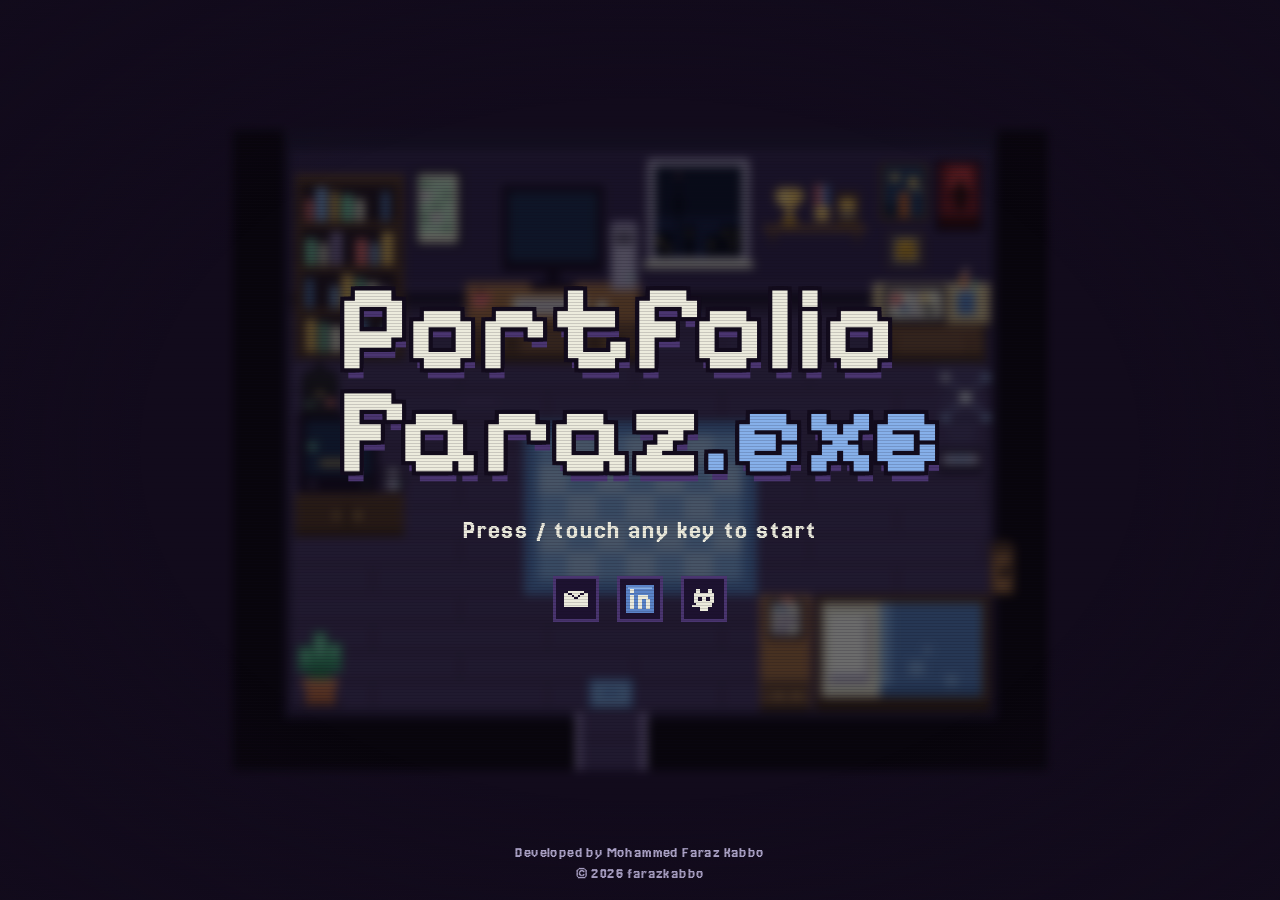
<file: index.html>
<!DOCTYPE html>
<html lang="en">
<head>
    <meta charset="UTF-8">
    <meta name="viewport" content="width=device-width, initial-scale=1.0, viewport-fit=cover">
    <title>Mohammed Faraz Kabbo | Portfolio</title>
    <meta name="description" content="The interactive pixel-art portfolio of Mohammed Faraz Kabbo — Computer Science student at York University, backend developer and competitive programmer. Walk around the room, boot the retro OS, or just read the résumé.">
    <meta name="author" content="Mohammed Faraz Kabbo">
    <meta name="theme-color" content="#120b1c">

    <meta property="og:type" content="website">
    <meta property="og:title" content="Mohammed Faraz Kabbo | Portfolio">
    <meta property="og:description" content="An interactive pixel-art portfolio: a walkable room, a retro operating system and a game console full of projects.">
    <meta property="og:image" content="./images/faraz.jpg">
    <meta name="twitter:card" content="summary">

    <link rel="shortcut icon" href="./images/channel logo.png" type="image/x-icon">

    <link rel="preconnect" href="https://fonts.googleapis.com">
    <link rel="preconnect" href="https://fonts.gstatic.com" crossorigin>
    <link href="https://fonts.googleapis.com/css2?family=Jersey+20&family=Pixelify+Sans:wght@700&display=swap" rel="stylesheet">

    <link rel="stylesheet" href="app/styles/base.css">
    <link rel="stylesheet" href="app/styles/room.css">
    <link rel="stylesheet" href="app/styles/os.css">
    <link rel="stylesheet" href="app/styles/console.css">
    <link rel="stylesheet" href="app/styles/extras.css">

    <script type="application/ld+json">
    {
        "@context": "https://schema.org",
        "@type": "Person",
        "name": "Mohammed Faraz Kabbo",
        "jobTitle": "Software Developer",
        "alumniOf": "York University",
        "address": { "@type": "PostalAddress", "addressLocality": "Toronto", "addressRegion": "ON", "addressCountry": "CA" },
        "sameAs": [
            "https://github.com/farazkabbo",
            "https://www.linkedin.com/in/mohammed-faraz-kabbo/"
        ]
    }
    </script>
</head>
<body>
    <div id="app"></div>

    <!-- CRT scanlines (toggle with the eye button) -->
    <div class="crt" aria-hidden="true"></div>
    <!-- Screen-reader announcements -->
    <div id="live" class="sr-only" aria-live="polite"></div>

    <noscript>
        <h1>Mohammed Faraz Kabbo</h1>
        <p>This portfolio is an interactive game and needs JavaScript.</p>
        <p><a href="./classic.html">Open the classic version of the site instead</a>.</p>
    </noscript>

    <script type="module" src="app/main.js"></script>
</body>
</html>
</file>
<file: app/styles/base.css>
/* Tokens, reset, shared pieces (buttons, HUD, CRT overlay), title + menu screens */

:root {
    --ink: #120b1c;
    --night: #1d1230;
    --plum: #2e1f47;
    --grape: #4a3570;
    --lilac: #8d7bb5;
    --mist: #b9b0d6;
    --paper: #ecebdd;
    --sky: #86b0ea;
    --deep: #5b84c9;
    --amber: #f2c66d;
    --coral: #e8747c;
    --mint: #7fd6b6;

    --font: 'Jersey 20', 'Courier New', monospace;
    --font-logo: 'Pixelify Sans', 'Jersey 20', monospace;
    --shadow: 4px 4px 0 rgba(18, 11, 28, 0.45);
}

*,
*::before,
*::after {
    box-sizing: border-box;
}

html {
    font-size: 20px;
    -webkit-text-size-adjust: 100%;
}

body {
    margin: 0;
    min-height: 100dvh;
    background: var(--ink);
    color: var(--paper);
    font-family: var(--font);
    line-height: 1.3;
    letter-spacing: 0.02em;
    overflow-x: hidden;
}

h1, h2, h3, h4, p, ul, dl, dd {
    margin: 0;
}

ul {
    padding: 0;
}

button,
input {
    font: inherit;
    color: inherit;
}

button {
    cursor: pointer;
}

a {
    color: inherit;
}

img {
    max-width: 100%;
    display: block;
}

[hidden] {
    display: none !important;
}

:focus-visible {
    outline: 3px solid var(--amber);
    outline-offset: 2px;
}

.px {
    image-rendering: pixelated;
    image-rendering: crisp-edges;
    display: block;
}

.sr-only {
    position: absolute;
    width: 1px;
    height: 1px;
    margin: -1px;
    overflow: hidden;
    clip-path: inset(50%);
    white-space: nowrap;
}

#app > main {
    animation: scene-in 0.3s steps(5);
}

@keyframes scene-in {
    from { opacity: 0; }
    to { opacity: 1; }
}

/* ---------- CRT overlay ---------- */
.crt {
    position: fixed;
    inset: 0;
    z-index: 1000;
    pointer-events: none;
    background:
        repeating-linear-gradient(to bottom, transparent 0 2px, rgba(18, 11, 28, 0.16) 2px 3px),
        radial-gradient(ellipse at center, transparent 55%, rgba(18, 11, 28, 0.45) 100%);
}

.no-fx .crt {
    display: none;
}

/* ---------- buttons ---------- */
.btn {
    display: inline-flex;
    align-items: center;
    justify-content: center;
    min-height: 40px;
    padding: 6px 14px;
    border: 3px solid var(--ink);
    background: var(--mist);
    color: var(--ink);
    font-weight: 700;
    letter-spacing: 0.06em;
    text-transform: uppercase;
    text-decoration: none;
    box-shadow: inset -3px -3px 0 var(--lilac), inset 3px 3px 0 rgba(255, 255, 255, 0.5);
}

.btn--primary {
    background: var(--sky);
    box-shadow: inset -3px -3px 0 var(--deep), inset 3px 3px 0 rgba(255, 255, 255, 0.5);
}

.btn--small {
    min-height: 32px;
    padding: 2px 10px;
    font-size: 0.85rem;
}

.btn:hover {
    filter: brightness(1.08);
}

.btn:active,
.btn[aria-checked='true'] {
    box-shadow: inset 3px 3px 0 var(--lilac);
    transform: translate(1px, 1px);
}

.btn:disabled {
    opacity: 0.55;
    cursor: not-allowed;
}

.row {
    display: flex;
    flex-wrap: wrap;
    gap: 8px;
    margin-top: 10px;
}

.tags {
    display: flex;
    flex-wrap: wrap;
    gap: 6px;
    margin-top: 8px;
    list-style: none;
}

.tags li {
    padding: 0 8px;
    border: 2px solid var(--ink);
    background: var(--mist);
    color: var(--ink);
    font-size: 0.85rem;
}

kbd {
    display: inline-block;
    min-width: 1.6em;
    padding: 0 5px;
    border: 2px solid currentColor;
    font: inherit;
    font-size: 0.85em;
    text-align: center;
}

/* ---------- HUD ---------- */
.hud {
    position: fixed;
    top: 12px;
    left: 50%;
    z-index: 50;
    display: flex;
    gap: 6px;
    transform: translateX(-50%);
}

.hud__btn {
    display: grid;
    place-items: center;
    width: 42px;
    height: 42px;
    padding: 0;
    border: 3px solid var(--ink);
    background: var(--sky);
    box-shadow: inset -3px -3px 0 var(--deep), inset 3px 3px 0 rgba(255, 255, 255, 0.45);
}

.hud__btn:hover {
    filter: brightness(1.1);
}

.hud__btn[aria-pressed='false'] {
    background: var(--lilac);
    box-shadow: inset 3px 3px 0 var(--grape);
}

/* ---------- blurred room backdrop ---------- */
.backdrop {
    position: absolute;
    top: 50%;
    left: 50%;
    width: auto;
    height: min(84dvh, 640px);
    max-width: 92vw;
    aspect-ratio: 224 / 176;
    transform: translate(-50%, -50%);
    filter: blur(5px) brightness(0.42);
    pointer-events: none;
}

/* ---------- title ---------- */
.title,
.select {
    position: relative;
    display: grid;
    place-items: center;
    min-height: 100dvh;
    overflow-x: clip;
    padding: 24px 16px;
}

.select {
    padding-top: 68px;
}

.title {
    cursor: pointer;
}

.title__inner,
.select__inner {
    position: relative;
    z-index: 1;
    display: flex;
    flex-direction: column;
    align-items: center;
    gap: 22px;
    text-align: center;
}

.logo {
    display: flex;
    flex-direction: column;
    align-items: flex-start;
    font-family: var(--font-logo);
    font-size: clamp(2.9rem, 13vw, 6rem);
    font-weight: 700;
    line-height: 0.86;
    color: var(--paper);
    text-shadow:
        -4px 0 0 var(--ink), 4px 0 0 var(--ink), 0 -4px 0 var(--ink), 0 4px 0 var(--ink),
        -4px -4px 0 var(--ink), 4px -4px 0 var(--ink), -4px 4px 0 var(--ink), 4px 4px 0 var(--ink),
        4px 10px 0 var(--grape);
}

.logo em {
    font-style: normal;
    color: var(--sky);
}

.title__start {
    padding: 6px 10px;
    border: 0;
    background: none;
    color: var(--paper);
    font-size: clamp(1rem, 3.6vw, 1.35rem);
    letter-spacing: 0.04em;
    animation: blink 1.2s steps(2, jump-none) infinite;
}

.title__start:focus-visible {
    outline: none;
}

@keyframes blink {
    50% { opacity: 0.25; }
}

.title__socials {
    display: flex;
    gap: 18px;
}

.title__social {
    display: grid;
    place-items: center;
    width: 46px;
    height: 46px;
    border: 3px solid var(--grape);
    background: var(--night);
    transition: transform 0.1s steps(2);
}

.title__social:hover,
.title__social:focus-visible {
    border-color: var(--sky);
    transform: translateY(-3px);
}

.title__credit {
    position: absolute;
    bottom: 16px;
    left: 0;
    right: 0;
    z-index: 1;
    text-align: center;
    font-size: 0.8rem;
    color: var(--mist);
}

/* ---------- select your journey ---------- */
.select .hud {
    left: auto;
    right: 12px;
    transform: none;
}

.select__title {
    font-size: clamp(1.3rem, 4.5vw, 1.8rem);
    font-weight: 600;
    letter-spacing: 0.04em;
}

.select__list {
    display: flex;
    flex-wrap: wrap;
    justify-content: center;
    gap: 10px 26px;
}

.select__item {
    position: relative;
    display: flex;
    flex-direction: column;
    align-items: center;
    gap: 6px;
    width: 176px;
    padding: 26px 6px 10px;
    border: 3px solid transparent;
    background: none;
    color: var(--paper);
}

.select__art {
    display: grid;
    place-items: end center;
    height: 70px;
    filter: drop-shadow(3px 3px 0 rgba(18, 11, 28, 0.6));
    transition: transform 0.12s steps(3);
}

.select__label {
    font-size: 1.15rem;
    white-space: nowrap;
    letter-spacing: 0.03em;
}

.select__hint {
    font-size: 0.78rem;
    color: var(--mist);
    opacity: 0;
}

.select__item:hover,
.select__item:focus-visible {
    outline: none;
    border-color: var(--grape);
    background: rgba(29, 18, 48, 0.7);
}

.select__item:hover .select__art,
.select__item:focus-visible .select__art {
    transform: translateY(-6px) scale(1.08);
}

.select__item:hover .select__label,
.select__item:focus-visible .select__label {
    color: var(--sky);
}

.select__item:hover .select__hint,
.select__item:focus-visible .select__hint {
    opacity: 1;
}

.select__item:hover::before,
.select__item:focus-visible::before {
    content: '';
    position: absolute;
    top: 8px;
    border: 7px solid transparent;
    border-top-color: var(--sky);
}

.select__alt {
    font-size: 0.85rem;
    color: var(--mist);
}

.select__alt a {
    color: var(--sky);
}

@media (max-width: 640px) {
    .select__list {
        gap: 6px;
    }

    .select__item {
        width: 47%;
        padding-top: 22px;
    }

    .select__label {
        font-size: 1rem;
    }

    .select__hint {
        opacity: 1;
    }
}

noscript {
    display: block;
    max-width: 520px;
    margin: 20vh auto;
    padding: 20px;
    border: 3px solid var(--lilac);
    text-align: center;
}

@media (prefers-reduced-motion: reduce) {
    *,
    *::before,
    *::after {
        animation: none !important;
        transition: none !important;
    }
}
</file>
<file: app/styles/room.css>
/* The room scene, the dialog box and the touch controls */

.room {
    display: flex;
    flex-direction: column;
    align-items: center;
    justify-content: center;
    gap: 10px;
    min-height: 100dvh;
    padding: 64px 12px 12px;
}

.room__stage {
    position: relative;
    border: 4px solid var(--night);
    box-shadow: 0 0 0 4px var(--plum), 0 0 60px rgba(134, 176, 234, 0.12);
    line-height: 0;
}

.room__canvas {
    cursor: pointer;
    touch-action: manipulation;
}

.room__canvas:focus-visible {
    outline: 2px dashed var(--grape);
    outline-offset: 10px;
}

.room__hint {
    min-height: 1.4em;
    font-size: 0.85rem;
    color: var(--mist);
    text-align: center;
}

.room__menu {
    position: fixed;
    top: 60px;
    left: 50%;
    z-index: 70;
    display: grid;
    min-width: 220px;
    border: 3px solid var(--ink);
    background: var(--paper);
    box-shadow: var(--shadow);
    transform: translateX(-50%);
}

.room__menuitem {
    padding: 6px 14px;
    border: 0;
    background: none;
    color: var(--ink);
    text-align: left;
}

.room__menuitem:hover,
.room__menuitem:focus-visible {
    outline: none;
    background: var(--sky);
}

/* ---------- dialog ---------- */
.dialog {
    position: fixed;
    left: 50%;
    bottom: 14px;
    z-index: 60;
    display: flex;
    align-items: flex-end;
    width: min(760px, calc(100vw - 20px));
    transform: translateX(-50%);
    animation: dialog-in 0.2s steps(4);
}

@keyframes dialog-in {
    from { transform: translate(-50%, 24px); opacity: 0; }
}

.dialog__portrait {
    position: relative;
    flex: none;
    margin-right: -14px;
}

.dialog__portrait::before {
    content: '';
    position: absolute;
    inset: 12% 0 0 -8%;
    background: var(--sky);
    clip-path: polygon(0 0, 100% 100%, 0 100%);
}

.dialog__portrait canvas {
    position: relative;
    width: clamp(88px, 24vw, 200px) !important;
    height: auto !important;
}

.dialog__box {
    position: relative;
    flex: 1;
    min-width: 0;
    padding: 20px 16px 12px;
    border: 3px solid var(--lilac);
    background: var(--ink);
    box-shadow: var(--shadow);
}

.dialog__name {
    position: absolute;
    top: -1.25em;
    left: -3px;
    padding: 0 14px;
    border: 3px solid var(--ink);
    background: var(--sky);
    color: var(--ink);
    font-weight: 700;
}

.dialog__text {
    min-height: 4.2em;
    font-size: 1.02rem;
}

.dialog__actions {
    display: flex;
    justify-content: flex-end;
    gap: 8px;
    margin-top: 8px;
}

/* ---------- touch controls ---------- */
.dpad {
    display: none;
}

@media (pointer: coarse) {
    .dpad {
        display: flex;
        align-items: center;
        justify-content: space-between;
        width: min(440px, 100%);
        padding: 0 12px;
    }

    .room__hint {
        display: none;
    }
}

.dpad__cross {
    display: grid;
    grid-template: repeat(3, 44px) / repeat(3, 44px);
}

.dpad__btn {
    position: relative;
    border: 3px solid var(--ink);
    background: var(--mist);
    touch-action: none;
}

.dpad__btn::before {
    content: '';
    position: absolute;
    inset: 0;
    margin: auto;
    width: 0;
    height: 0;
    border: 8px solid transparent;
}

.dpad__btn--up { grid-area: 1 / 2; }
.dpad__btn--left { grid-area: 2 / 1; }
.dpad__btn--right { grid-area: 2 / 3; }
.dpad__btn--down { grid-area: 3 / 2; }
.dpad__btn--up::before { border-bottom-color: var(--ink); top: -8px; }
.dpad__btn--down::before { border-top-color: var(--ink); bottom: -8px; }
.dpad__btn--left::before { border-right-color: var(--ink); left: -8px; }
.dpad__btn--right::before { border-left-color: var(--ink); right: -8px; }

.dpad__btn:active {
    background: var(--sky);
}

.dpad__act {
    width: 72px;
    height: 72px;
    border: 3px solid var(--ink);
    background: var(--coral);
    color: var(--ink);
    font-size: 1.5rem;
    font-weight: 700;
    box-shadow: inset -4px -4px 0 rgba(18, 11, 28, 0.25);
}
</file>
<file: app/styles/os.css>
/* FarazOS: desktop, windows, taskbar, start menu and the apps */

.os {
    position: relative;
    display: grid;
    grid-template-rows: minmax(0, 1fr) auto;
    height: 100dvh;
    overflow: hidden;
    color: var(--ink);
}

.os__desktop {
    position: relative;
    overflow: hidden;
    background: #5d6aa8 radial-gradient(#6c7ab8 1px, transparent 1.5px) 0 0 / 9px 9px;
}

.os__icons {
    position: absolute;
    inset: 10px auto 10px 10px;
    display: flex;
    flex-direction: column;
    flex-wrap: wrap;
    align-content: flex-start;
    gap: 4px 6px;
    list-style: none;
}

.deskicon {
    display: flex;
    flex-direction: column;
    align-items: center;
    gap: 4px;
    width: 92px;
    padding: 6px 2px;
    border: 2px solid transparent;
    background: none;
    color: var(--paper);
    font-size: 0.82rem;
    line-height: 1.15;
    text-shadow: 1px 1px 0 var(--ink), 2px 2px 0 var(--ink);
}

.deskicon canvas {
    filter: drop-shadow(2px 2px 0 rgba(18, 11, 28, 0.45));
}

.deskicon:hover,
.deskicon:focus-visible {
    outline: none;
    border: 2px dotted var(--paper);
    background: rgba(18, 11, 28, 0.25);
}

.os__windows {
    position: absolute;
    inset: 0;
    pointer-events: none;
}

/* ---------- window ---------- */
.win {
    position: absolute;
    display: flex;
    flex-direction: column;
    border: 3px solid var(--ink);
    background: var(--paper);
    box-shadow: 6px 6px 0 rgba(18, 11, 28, 0.35);
    pointer-events: auto;
    animation: win-in 0.15s steps(3);
}

@keyframes win-in {
    from { transform: scale(0.92); opacity: 0; }
}

.win:focus {
    outline: none;
}

.win.is-max {
    top: 0 !important;
    left: 0 !important;
    width: 100% !important;
    height: 100% !important;
    box-shadow: none;
}

.win__bar {
    display: flex;
    align-items: center;
    gap: 8px;
    flex: none;
    min-height: 36px;
    padding: 3px 4px 3px 8px;
    border-bottom: 3px solid var(--ink);
    background: var(--mist);
    cursor: grab;
    touch-action: none;
    user-select: none;
}

.win.is-active .win__bar {
    background: var(--sky);
}

.win__title {
    flex: 1;
    overflow: hidden;
    font-size: 0.9rem;
    font-weight: 700;
    letter-spacing: 0.08em;
    text-overflow: ellipsis;
    text-transform: uppercase;
    white-space: nowrap;
}

.win__ctls {
    display: flex;
    gap: 4px;
}

.win__ctl {
    position: relative;
    width: 28px;
    height: 26px;
    padding: 0;
    border: 2px solid var(--ink);
    background: var(--paper);
    box-shadow: inset -2px -2px 0 var(--mist);
}

.win__ctl::before,
.win__ctl::after {
    content: '';
    position: absolute;
    inset: 0;
    margin: auto;
    background: var(--ink);
}

.win__ctl--min::before { width: 12px; height: 3px; top: 10px; }
.win__ctl--min::after { display: none; }
.win__ctl--max::before { width: 12px; height: 12px; background: none; border: 2px solid var(--ink); border-top-width: 4px; }
.win__ctl--max::after { display: none; }
.win__ctl--close::before { width: 14px; height: 3px; transform: rotate(45deg); }
.win__ctl--close::after { width: 14px; height: 3px; transform: rotate(-45deg); }

.win__ctl:hover {
    background: var(--amber);
}

.win__ctl--close:hover {
    background: var(--coral);
}

.win__body {
    flex: 1;
    min-height: 0;
    overflow: auto;
    padding: 12px;
    font-size: 0.92rem;
}

.win__grip {
    position: absolute;
    right: 0;
    bottom: 0;
    width: 18px;
    height: 18px;
    background: linear-gradient(135deg, transparent 50%, var(--ink) 50% 60%, transparent 60% 70%, var(--ink) 70% 80%, transparent 80%);
    cursor: nwse-resize;
    touch-action: none;
}

.win.is-max .win__grip {
    display: none;
}

/* ---------- shared page content ---------- */
.page > * + * {
    margin-top: 10px;
}

.page h3 {
    font-size: 1.15rem;
}

.page ul:not(.tags, .certs, .folder__grid) {
    padding-left: 1.2em;
}

.page__kicker {
    text-align: center;
    font-size: 0.85rem;
}

.page__name {
    margin-top: 0 !important;
    text-align: center;
    font-size: 1.45rem !important;
    font-weight: 700;
}

.page__role {
    margin-top: 0 !important;
    text-align: center;
    color: var(--grape);
}

.card {
    padding: 10px 12px;
    border: 2px solid var(--mist);
    background: rgba(255, 255, 255, 0.45);
}

.card > * + * {
    margin-top: 6px;
}

.card h4 {
    font-size: 1rem;
}

.card__date {
    font-size: 0.8rem;
    color: var(--grape);
}

.card__org {
    margin-top: 0 !important;
    color: var(--grape);
}

.badge {
    display: inline-block;
    padding: 0 8px;
    border: 2px solid var(--ink);
    background: var(--amber);
    font-size: 0.82rem;
    font-weight: 700;
}

.fine {
    font-size: 0.78rem;
    color: var(--grape);
}

/* ---------- browser ---------- */
.win__body--browser {
    display: flex;
    flex-direction: column;
    padding: 0;
    overflow: hidden;
}

.browser__bar {
    display: flex;
    gap: 8px;
    padding: 4px 10px;
    border-bottom: 2px solid var(--ink);
    background: var(--mist);
    font-size: 0.82rem;
}

.browser__url {
    flex: 1;
    padding: 0 6px;
    border: 2px solid var(--ink);
    background: var(--paper);
}

.browser__nav {
    display: flex;
    flex-wrap: wrap;
    justify-content: center;
    gap: 2px 14px;
    padding: 8px 10px;
    border-bottom: 2px dashed var(--mist);
}

.linkbtn {
    padding: 2px 2px;
    border: 0;
    background: none;
    color: #33509a;
    text-decoration: underline;
}

.linkbtn[aria-current] {
    color: var(--ink);
    font-weight: 700;
    text-decoration: none;
}

.browser__view {
    flex: 1;
    min-height: 0;
    overflow: auto;
    padding: 12px;
}

.browser__view:focus-visible {
    outline-offset: -3px;
}

/* ---------- folders ---------- */
.folder__path {
    margin: -12px -12px 10px;
    padding: 4px 12px;
    border-bottom: 2px solid var(--ink);
    background: var(--mist);
    font-size: 0.8rem;
}

.folder__grid {
    display: grid;
    grid-template-columns: repeat(auto-fill, minmax(104px, 1fr));
    gap: 8px;
    list-style: none;
}

.file {
    display: flex;
    flex-direction: column;
    align-items: center;
    gap: 4px;
    width: 100%;
    padding: 6px 4px;
    border: 2px solid transparent;
    background: none;
    color: var(--ink);
    font-size: 0.82rem;
    line-height: 1.15;
}

.file img {
    width: 84px;
    height: 60px;
    border: 2px solid var(--ink);
    object-fit: cover;
    image-rendering: pixelated;
}

.file:hover,
.file:focus-visible {
    outline: none;
    border: 2px dotted var(--ink);
    background: var(--sky);
}

.project__img {
    width: 100%;
    max-height: 180px;
    border: 2px solid var(--ink);
    object-fit: cover;
}

.certs {
    display: grid;
    grid-template-columns: repeat(auto-fill, minmax(110px, 1fr));
    gap: 10px;
    list-style: none;
}

.certs li {
    display: flex;
    flex-direction: column;
    font-size: 0.82rem;
}

.certs img {
    width: 100%;
    height: 72px;
    margin-bottom: 4px;
    border: 2px solid var(--ink);
    background: #fff;
    object-fit: contain;
}

.trash {
    list-style: none;
}

.trash li {
    display: flex;
    justify-content: space-between;
    gap: 12px;
    padding: 4px 0;
    border-bottom: 2px dashed var(--mist);
}

.trash span {
    color: var(--grape);
    font-size: 0.8rem;
}

/* ---------- terminal ---------- */
.win__body--terminal {
    display: flex;
    flex-direction: column;
    background: var(--ink);
    color: var(--mint);
    cursor: text;
}

.term__out {
    flex: 1;
    min-height: 0;
    overflow: auto;
}

.term__out pre {
    margin: 0;
    font: inherit;
    white-space: pre-wrap;
    word-break: break-word;
}

.term__prompt,
.term__line span {
    color: var(--sky);
}

.term__line {
    display: flex;
    gap: 8px;
    margin: 4px 0 0;
}

.term__input {
    flex: 1;
    min-width: 0;
    padding: 0;
    border: 0;
    background: none;
    color: var(--paper);
    caret-color: var(--amber);
}

.term__input:focus {
    outline: none;
}

/* ---------- paint ---------- */
.win__body--paint {
    display: flex;
    flex-direction: column;
    gap: 8px;
    background: var(--mist);
}

.paint__tools,
.paint__colors,
.paint__sizes {
    display: flex;
    flex-wrap: wrap;
    align-items: center;
    gap: 4px;
}

.paint__tools {
    gap: 8px 12px;
}

.paint__swatch {
    width: 26px;
    height: 26px;
    padding: 0;
    border: 2px solid var(--ink);
}

.paint__swatch[aria-checked='true'] {
    outline: 3px solid var(--paper);
    outline-offset: -5px;
    box-shadow: 0 0 0 2px var(--ink);
}

.paint__stage {
    flex: none;
}

.paint__canvas {
    width: 100%;
    height: auto;
    aspect-ratio: 160 / 100;
    border: 3px solid var(--ink);
    background: var(--paper);
    cursor: crosshair;
    touch-action: none;
}

/* ---------- taskbar ---------- */
.taskbar {
    display: flex;
    align-items: center;
    gap: 6px;
    min-height: 48px;
    padding: 4px 6px;
    border-top: 3px solid var(--ink);
    background: var(--mist);
}

.taskbar__start,
.task {
    display: flex;
    align-items: center;
    gap: 6px;
    min-height: 36px;
    padding: 2px 10px;
    border: 2px solid var(--ink);
    background: var(--paper);
    color: var(--ink);
    font-size: 0.85rem;
    box-shadow: inset -2px -2px 0 var(--lilac);
}

.taskbar__start {
    font-weight: 700;
    letter-spacing: 0.08em;
}

.taskbar__tasks {
    display: flex;
    flex: 1;
    gap: 4px;
    min-width: 0;
    overflow: hidden;
}

.task {
    flex: 0 1 150px;
    min-width: 40px;
}

.task span {
    overflow: hidden;
    text-overflow: ellipsis;
    white-space: nowrap;
}

.task.is-active,
.taskbar__start[aria-expanded='true'] {
    background: var(--sky);
    box-shadow: inset 2px 2px 0 var(--deep);
}

.taskbar__tray {
    display: flex;
    align-items: center;
    gap: 4px;
}

.taskbar__tray .hud__btn {
    width: 36px;
    height: 36px;
    border-width: 2px;
}

.taskbar__clock {
    padding: 0 6px;
    font-size: 0.85rem;
    white-space: nowrap;
}

.startmenu {
    position: absolute;
    left: 6px;
    bottom: 52px;
    z-index: 900;
    display: grid;
    width: 230px;
    border: 3px solid var(--ink);
    background: var(--paper);
    box-shadow: var(--shadow);
}

.startmenu__head {
    padding: 6px 12px;
    background: var(--deep);
    color: var(--paper);
    font-weight: 700;
    letter-spacing: 0.1em;
}

.startmenu__item {
    display: flex;
    align-items: center;
    gap: 10px;
    padding: 5px 12px;
    border: 0;
    background: none;
    color: var(--ink);
    font-size: 0.9rem;
    text-align: left;
    text-decoration: none;
}

.startmenu__item:hover,
.startmenu__item:focus-visible {
    outline: none;
    background: var(--sky);
}

.startmenu__item--off {
    border-top: 2px solid var(--ink);
}

/* ---------- assistant ---------- */
.assistant {
    position: absolute;
    right: 12px;
    bottom: 10px;
    z-index: 800;
    display: flex;
    flex-direction: column;
    align-items: flex-end;
    gap: 10px;
    pointer-events: none;
    animation: win-in 0.2s steps(3);
}

.assistant__bubble {
    position: relative;
    width: min(250px, 70vw);
    padding: 10px 12px;
    border: 3px solid var(--ink);
    background: #f4dca6;
    font-size: 0.85rem;
    box-shadow: var(--shadow);
    pointer-events: auto;
}

.assistant__bubble::after {
    content: '';
    position: absolute;
    right: 28px;
    bottom: -13px;
    border: 6px solid transparent;
    border-top-color: var(--ink);
}

/* ---------- boot ---------- */
.os__boot {
    position: absolute;
    inset: 0;
    z-index: 950;
    display: flex;
    flex-direction: column;
    align-items: center;
    justify-content: center;
    gap: 16px;
    background: var(--ink);
    color: var(--paper);
}

.os__bootlogo {
    font-size: 2.4rem;
    font-weight: 700;
    color: var(--sky);
}

.os__bootbar {
    width: 200px;
    height: 16px;
    padding: 2px;
    border: 3px solid var(--paper);
}

.os__bootbar span {
    display: block;
    height: 100%;
    background: var(--sky);
    animation: boot 1s steps(8) forwards;
}

@keyframes boot {
    from { width: 0; }
    to { width: 100%; }
}

@media (max-width: 640px) {
    .deskicon {
        width: 78px;
    }

    .task span,
    .taskbar__clock {
        display: none;
    }

    .task {
        flex: 0 0 40px;
        justify-content: center;
        padding: 2px;
    }
}
</file>
<file: app/styles/console.css>
/* Game console (memory card browser), mini-games and the résumé sheet */

.console {
    display: flex;
    flex-direction: column;
    align-items: center;
    gap: 36px;
    min-height: 100dvh;
    padding: 76px 16px 72px;
    background: radial-gradient(ellipse at 50% 30%, var(--night), #0b0714 75%);
}

/* ---------- memory card ---------- */
.memcard {
    position: relative;
    display: grid;
    grid-template-columns: minmax(0, 1fr) 130px;
    width: min(740px, 100%);
    padding: 18px 20px;
    border: 3px solid var(--mist);
    outline: 3px solid var(--plum);
    outline-offset: 3px;
    background: rgba(18, 11, 28, 0.8);
}

.memcard__legend {
    position: absolute;
    top: -0.8em;
    left: 14px;
    padding: 0 8px;
    background: #130c1f;
    color: var(--mist);
    font-size: 0.7rem;
    letter-spacing: 0.1em;
    text-transform: uppercase;
}

.card__title {
    margin-bottom: 10px;
    font-size: 1.5rem;
    font-weight: 600;
    color: var(--amber);
}

.memcard dl {
    display: grid;
    grid-template-columns: auto minmax(0, 1fr);
    gap: 4px 14px;
    font-size: 0.9rem;
}

.memcard dt {
    color: var(--mist);
    letter-spacing: 0.08em;
    text-transform: uppercase;
}

.memcard dd {
    min-height: 1.4em;
}

.memcard__main .row {
    justify-content: flex-end;
}

.memcard__side {
    display: flex;
    flex-direction: column;
    align-items: flex-end;
    gap: 4px;
    margin-left: 18px;
    padding-left: 18px;
    border-left: 3px solid var(--grape);
    font-size: 0.8rem;
    letter-spacing: 0.1em;
    text-transform: uppercase;
}

.memcard__ok {
    font-size: 1.6rem;
    color: var(--sky);
}

.memcard__bar {
    width: 100%;
    height: 10px;
    border: 2px solid var(--mist);
    background: linear-gradient(to right, var(--sky) 72%, transparent 72%);
}

/* ---------- slots ---------- */
.slots {
    display: flex;
    flex-wrap: wrap;
    justify-content: center;
    gap: 22px 30px;
    width: min(740px, 100%);
}

.slot {
    position: relative;
    display: flex;
    flex-direction: column;
    align-items: center;
    gap: 6px;
    width: 140px;
    padding: 0;
    border: 0;
    background: none;
    color: var(--mist);
}

.slot__art {
    display: grid;
    place-items: center;
    width: 92px;
    height: 92px;
    border: 3px solid var(--grape);
    background: var(--night);
}

.slot__name {
    padding: 0 8px;
    font-size: 0.85rem;
    letter-spacing: 0.1em;
    text-transform: uppercase;
}

.slot__size {
    font-size: 0.68rem;
    line-height: 1.1;
    opacity: 0.8;
}

.slot[tabindex='0'] .slot__art,
.slot:hover .slot__art {
    border-color: var(--sky);
    background: var(--plum);
}

.slot[tabindex='0'] .slot__name {
    border: 2px solid var(--sky);
    background: var(--deep);
    color: var(--paper);
}

.slot[tabindex='0']::before {
    content: '';
    position: absolute;
    top: -16px;
    border: 6px solid transparent;
    border-top-color: var(--sky);
}

.slot:focus-visible {
    outline: none;
}

.slot:focus-visible .slot__art {
    outline: 3px solid var(--amber);
    outline-offset: 2px;
}

.console__keys {
    position: fixed;
    bottom: 0;
    left: 0;
    right: 0;
    display: flex;
    justify-content: center;
    gap: 28px;
    padding: 8px;
    border-top: 3px solid var(--grape);
    background: #0b0714;
    color: var(--mist);
}

.console__keys span {
    display: flex;
    align-items: center;
    gap: 8px;
}

.console__keys kbd {
    border-color: var(--sky);
    color: var(--sky);
}

/* ---------- game overlay ---------- */
.game {
    position: fixed;
    inset: 0;
    z-index: 100;
    display: grid;
    place-items: center;
    padding: 12px;
    background: rgba(11, 7, 20, 0.94);
    overflow: auto;
}

.game__frame {
    width: min(600px, 100%);
    border: 3px solid var(--mist);
    background: var(--ink);
    box-shadow: 8px 8px 0 var(--plum);
}

.game__head {
    display: flex;
    align-items: center;
    gap: 12px;
    padding: 8px 12px;
    border-bottom: 3px solid var(--mist);
}

.game__head h2 {
    font-size: 1.1rem;
    color: var(--amber);
}

.game__status {
    flex: 1;
    text-align: right;
    color: var(--sky);
}

.game__body {
    display: flex;
    flex-direction: column;
    align-items: center;
    gap: 12px;
    padding: 16px;
}

.game__msg {
    min-height: 1.4em;
    text-align: center;
    color: var(--mist);
}

.game__canvas {
    width: min(100%, 540px);
    height: auto;
    border: 3px solid var(--grape);
    touch-action: none;
}

.game__canvas:focus-visible {
    outline: none;
    border-color: var(--sky);
}

.game__pad {
    display: none;
    grid-template: repeat(2, 44px) / repeat(3, 56px);
    gap: 4px;
}

.game__pad .pad--up { grid-area: 1 / 2; }
.game__pad .pad--left { grid-area: 2 / 1; }
.game__pad .pad--down { grid-area: 2 / 2; }
.game__pad .pad--right { grid-area: 2 / 3; }

@media (pointer: coarse) {
    .game__pad {
        display: grid;
    }

    .console__keys {
        display: none;
    }

    .console {
        padding-bottom: 24px;
    }
}

.memory {
    display: grid;
    grid-template-columns: repeat(4, minmax(60px, 96px));
    gap: 8px;
}

.memory__card {
    aspect-ratio: 1;
    padding: 0;
    border: 3px solid var(--lilac);
    background: var(--grape);
    color: var(--paper);
    font-size: 0.9rem;
    font-weight: 700;
}

.memory__card.is-up {
    background: var(--paper);
    color: var(--ink);
}

.memory__card.is-done {
    border-color: var(--mint);
    background: var(--mint);
}

.bugs {
    display: grid;
    grid-template-columns: repeat(3, minmax(72px, 104px));
    gap: 10px;
}

.bugs__hole {
    position: relative;
    display: grid;
    place-items: center;
    aspect-ratio: 1;
    padding: 0;
    border: 3px solid var(--grape);
    background: radial-gradient(circle, #0b0714 45%, var(--plum) 46%);
    color: var(--lilac);
}

.bugs__hole kbd {
    position: absolute;
    top: 4px;
    left: 4px;
    font-size: 0.65rem;
}

.bugs__hole.has-bug {
    border-color: var(--coral);
}

/* ---------- résumé ---------- */
.cv {
    min-height: 100dvh;
    padding: 76px 12px 48px;
}

.cv__sheet {
    max-width: 840px;
    margin: 0 auto;
    padding: clamp(16px, 4vw, 36px);
    border: 3px solid var(--ink);
    outline: 3px solid var(--lilac);
    background: var(--paper);
    color: var(--ink);
    box-shadow: 10px 10px 0 var(--plum);
}

.cv__head {
    display: flex;
    flex-wrap: wrap;
    align-items: center;
    gap: 18px;
    padding-bottom: 18px;
    border-bottom: 3px solid var(--ink);
}

.cv__head > div:last-child {
    flex: 1;
    min-width: 240px;
}

.cv__face {
    flex: none;
    border: 3px solid var(--ink);
    background: var(--sky);
}

.cv__head h1 {
    font-size: clamp(1.5rem, 5vw, 2.2rem);
    line-height: 1.05;
}

.cv__tagline {
    color: var(--grape);
}

.cv__contact {
    font-size: 0.9rem;
}

.cv__section {
    margin-top: 22px;
}

.cv__section > h2 {
    display: inline-block;
    margin-bottom: 10px;
    padding: 0 10px;
    background: var(--ink);
    color: var(--paper);
    font-size: 1.05rem;
    letter-spacing: 0.1em;
    text-transform: uppercase;
}

.cv__section p + p,
.cv__item + .cv__item,
.cv__skill + .cv__skill {
    margin-top: 10px;
}

.cv__section ul:not(.tags) {
    padding-left: 1.2em;
}

.cv__item {
    padding-left: 12px;
    border-left: 3px solid var(--sky);
}

.cv__item h3,
.cv__skill h3 {
    font-size: 1.05rem;
}

.cv__item h3 span {
    font-weight: 400;
    color: var(--grape);
}

.cv__date {
    font-size: 0.8rem;
    color: var(--grape);
}

@media (max-width: 560px) {
    .memcard {
        grid-template-columns: 1fr;
    }

    .memcard__side {
        display: none;
    }

    .slots {
        gap: 26px 8px;
    }

    .slot {
        width: 46%;
    }
}

@media print {
    .hud,
    .crt,
    .cv__actions {
        display: none !important;
    }

    body,
    .cv {
        padding: 0;
        background: #fff;
    }

    .cv__sheet {
        max-width: none;
        border: 0;
        outline: 0;
        box-shadow: none;
        background: #fff;
    }
}
</file>
<file: app/styles/extras.css>
/* Achievements (toasts + panel), the art diary and the cat world */

/* ---------- toasts ---------- */
.toasts {
    position: fixed;
    top: 64px;
    right: 12px;
    z-index: 1100;
    display: flex;
    flex-direction: column;
    gap: 8px;
    pointer-events: none;
}

.toast {
    display: flex;
    align-items: center;
    gap: 10px;
    min-width: 230px;
    max-width: min(320px, calc(100vw - 24px));
    padding: 8px 12px;
    border: 3px solid var(--ink);
    background: var(--amber);
    color: var(--ink);
    box-shadow: var(--shadow);
    animation: toast-in 0.25s steps(5);
}

.toast--item {
    background: var(--mint);
}

.toast div {
    display: flex;
    flex-direction: column;
    line-height: 1.1;
}

.toast span {
    font-size: 0.85rem;
}

.toast.is-leaving {
    opacity: 0;
    transform: translateX(30px);
    transition: opacity 0.4s steps(4), transform 0.4s steps(4);
}

@keyframes toast-in {
    from { transform: translateX(40px); opacity: 0; }
}

/* ---------- achievements panel ---------- */
.trophies,
.diary-overlay {
    position: fixed;
    inset: 0;
    z-index: 1050;
    display: grid;
    place-items: center;
    padding: 12px;
    background: rgba(11, 7, 20, 0.86);
    overflow: auto;
}

.trophies__sheet {
    width: min(520px, 100%);
    max-height: calc(100dvh - 24px);
    overflow: auto;
    padding: 16px;
    border: 3px solid var(--mist);
    background: var(--ink);
    box-shadow: 8px 8px 0 var(--plum);
}

.trophies__sheet header,
.diary-overlay header {
    display: flex;
    align-items: center;
    justify-content: space-between;
    gap: 12px;
    margin-bottom: 12px;
}

.trophies__sheet h2,
.diary-overlay h2 {
    font-size: 1.3rem;
    color: var(--amber);
}

.trophies__sheet h3 {
    margin: 14px 0 8px;
    color: var(--sky);
}

.trophies__list {
    display: grid;
    grid-template-columns: repeat(auto-fill, minmax(210px, 1fr));
    gap: 6px;
    list-style: none;
}

.trophies__list li {
    display: flex;
    align-items: center;
    gap: 10px;
    padding: 6px 8px;
    border: 2px solid var(--plum);
    color: var(--lilac);
    line-height: 1.1;
}

.trophies__list li div {
    display: flex;
    flex-direction: column;
}

.trophies__list span {
    font-size: 0.8rem;
}

.trophies__list li.is-got {
    border-color: var(--amber);
    background: var(--night);
    color: var(--paper);
}

.trophies__items {
    display: flex;
    flex-wrap: wrap;
    gap: 6px;
    list-style: none;
}

.trophies__items li {
    padding: 0 10px;
    border: 2px dashed var(--grape);
    color: var(--lilac);
}

.trophies__items li.is-got {
    border: 2px solid var(--mint);
    color: var(--mint);
}

.trophies__reset {
    margin-top: 14px;
    color: var(--lilac);
    font-size: 0.8rem;
}

/* ---------- art diary ---------- */
.diary-overlay__inner {
    width: min(560px, 100%);
}

.diary {
    position: relative;
    padding: 14px 14px 12px 30px;
    border: 3px solid var(--ink);
    background: var(--paper);
    color: var(--ink);
    box-shadow: 8px 8px 0 var(--plum);
}

.diary:focus-visible {
    outline-offset: 4px;
}

/* spiral binding */
.diary__spine {
    position: absolute;
    top: 0;
    bottom: 0;
    left: 6px;
    width: 14px;
    background: radial-gradient(circle at 7px 9px, var(--ink) 3px, transparent 3.5px) 0 4px / 14px 18px repeat-y;
}

.diary__page {
    margin: 0;
}

.diary__img {
    width: 100%;
    max-height: min(54dvh, 480px);
    border: 3px solid var(--ink);
    background: var(--night);
    object-fit: contain;
}

.diary.is-turning .diary__page {
    animation: page-turn 0.28s steps(5);
}

@keyframes page-turn {
    from { opacity: 0; transform: translateX(14px) rotate(1deg); }
}

.diary__title {
    margin-top: 8px;
    font-size: 1.25rem;
}

.diary__note {
    color: var(--grape);
}

.diary__nav {
    display: flex;
    align-items: center;
    justify-content: space-between;
    gap: 10px;
    margin-top: 10px;
}

.diary__count {
    font-size: 0.85rem;
    color: var(--grape);
}

.diary__more {
    margin-top: 8px;
    font-size: 0.82rem;
    text-align: center;
}

.win__body--art {
    padding: 8px;
    background: var(--mist);
}

.win__body--art .diary {
    box-shadow: none;
}

.win__body--art .diary__img {
    max-height: 300px;
}

/* ---------- cat world ---------- */
.catworld {
    display: flex;
    flex-direction: column;
    align-items: center;
    gap: 10px;
    min-height: 100dvh;
    padding: 64px 12px 16px;
    background: radial-gradient(ellipse at 50% 20%, #32266f, var(--ink) 75%);
}

.catworld__title {
    font-weight: 700;
    font-size: clamp(1.6rem, 5.5vw, 2.3rem);
    color: var(--amber);
    text-shadow: 3px 3px 0 var(--grape);
}

.catworld__stage {
    position: relative;
    border: 4px solid var(--night);
    box-shadow: 0 0 0 4px var(--grape), 0 0 60px rgba(242, 198, 109, 0.15);
    line-height: 0;
}

.catworld__cat {
    position: absolute;
    padding: 0;
    border: 0;
    background: none;
    cursor: pointer;
}

.catworld__cat:hover,
.catworld__cat:focus-visible {
    outline: 3px dashed var(--amber);
    outline-offset: 0;
}

.catworld__status {
    min-height: 1.4em;
    font-size: 1.1rem;
    text-align: center;
}

.catworld__actions {
    justify-content: center;
    margin-top: 0;
}

.catworld__hint {
    font-size: 0.8rem;
    color: var(--mist);
    text-align: center;
}

@media (max-width: 640px) {
    .hud {
        gap: 4px;
    }

    .hud__btn {
        width: 40px;
        height: 40px;
    }

    .toasts {
        left: 12px;
        align-items: flex-end;
    }
}

/* ---------- visitor counter ---------- */
.visitors:empty {
    display: none;
}

.title__credit .visitors:not(:empty)::before,
.select__alt .visitors:not(:empty)::before {
    content: '  ·  ';
    white-space: pre;
}

/* ---------- rooftop (shares the cat world layout) ---------- */
.rooftop {
    background: radial-gradient(ellipse at 50% 15%, #1e1850, var(--ink) 75%);
}

.rooftop .catworld__title {
    color: var(--sky);
}

.cv__foot {
    margin-top: 26px;
    padding-top: 10px;
    border-top: 3px solid var(--ink);
    font-size: 0.85rem;
    text-align: center;
    color: var(--grape);
}

/* ---------- console start-up animation ---------- */
.boot {
    position: fixed;
    inset: 0;
    z-index: 200;
    display: flex;
    flex-direction: column;
    align-items: center;
    justify-content: center;
    gap: 6px;
    background: radial-gradient(ellipse at 50% 45%, #3b2a7a, #1a1140 60%, #0b0714);
    cursor: pointer;
}

.boot.is-leaving {
    opacity: 0;
    transition: opacity 0.3s steps(4);
    pointer-events: none;
}

.boot__screen {
    width: min(72vw, 384px);
    height: auto;
    filter: drop-shadow(0 10px 0 rgba(11, 7, 20, 0.45));
}

.boot__name {
    display: flex;
    font-weight: 700;
    font-size: clamp(2rem, 8vw, 3.2rem);
    letter-spacing: 0.08em;
    color: var(--paper);
    text-shadow: 3px 3px 0 var(--grape);
}

.boot__name span,
.boot__copy {
    opacity: 0;
}

.boot.is-built .boot__name span {
    animation: boot-letter 0.22s steps(3) forwards;
}

.boot.is-built .boot__copy {
    animation: boot-letter 0.3s steps(3) 0.6s forwards;
}

@keyframes boot-letter {
    from { opacity: 0; transform: translateY(10px); }
    to { opacity: 1; transform: none; }
}

.boot__copy {
    font-size: 0.9rem;
    color: var(--mist);
}

.boot__skip {
    position: absolute;
    bottom: 18px;
    font-size: 0.75rem;
    color: var(--lilac);
    opacity: 0.7;
}
</file>
